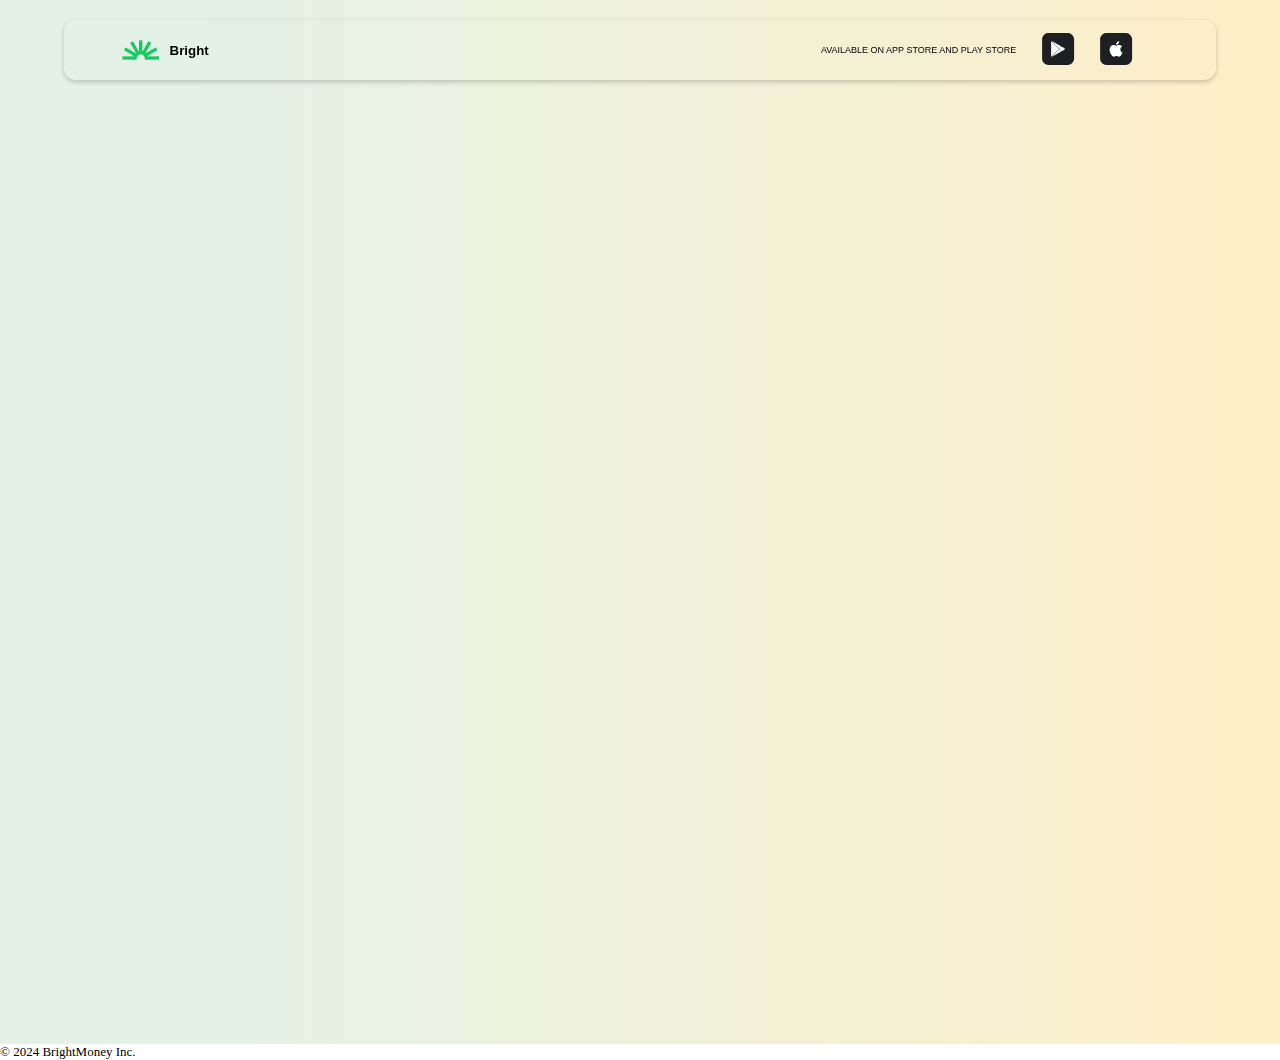
<file: seo_optimized.html>
<!DOCTYPE html>
<html lang="en">
  <head>
    <meta charset="UTF-8" />
    <meta name="viewport" content="width=device-width, initial-scale=1.0" />
    <meta
      name="description"
      content="BrightMoney helps you pay off credit cards with a single monthly payment. Powered by AI, we offer secure, flexible solutions tailored to your needs."
    />
    <meta
      name="keywords"
      content="BrightMoney, AI banking, fintech solutions, credit card payment, secure payments, financial well-being"
    />
    <meta name="author" content="BrightMoney Team" />
    <meta
      property="og:title"
      content="BrightMoney - Simplify Your Credit Card Payments"
    />
    <meta
      property="og:description"
      content="BrightMoney helps you pay off credit cards with a single monthly payment. Powered by AI, we offer secure, flexible solutions tailored to your needs."
    />
    <meta property="og:image" content="assets/og-image.png" />
    <meta property="og:url" content="https://www.brightmoney.com" />
    <title>BrightMoney - Simplify Credit Card Payments</title>

    <!-- Google Tag Manager and Analytics -->
    <script
      async
      src="https://www.googletagmanager.com/gtag/js?id=G-TTX2V6YY68"
    ></script>
    <script>
      window.dataLayer = window.dataLayer || [];
      function gtag() {
        dataLayer.push(arguments);
      }
      gtag("js", new Date());
      gtag("config", "G-TTX2V6YY68");
    </script>
    <script>
      (function (w, d, s, l, i) {
        w[l] = w[l] || [];
        w[l].push({ "gtm.start": new Date().getTime(), event: "gtm.js" });
        var f = d.getElementsByTagName(s)[0],
          j = d.createElement(s),
          dl = l != "dataLayer" ? "&l=" + l : "";
        j.async = true;
        j.src = "https://www.googletagmanager.com/gtm.js?id=" + i + dl;
        f.parentNode.insertBefore(j, f);
      })(window, document, "script", "dataLayer", "GTM-KPNL7WGN");
    </script>

    <!-- JSON-LD Schema Markup -->
    <script type="application/ld+json">
      {
        "@context": "https://schema.org",
        "@type": "Product",
        "name": "BrightMoney AI Banking App",
        "description": "BrightMoney is an AI-powered app that helps you pay off credit cards with a single monthly payment and achieve financial well-being.",
        "image": "https://www.brightmoney.com/assets/bright-app.png",
        "brand": {
          "@type": "Brand",
          "name": "BrightMoney"
        },
        "offers": {
          "@type": "Offer",
          "priceCurrency": "USD",
          "price": "0",
          "availability": "https://schema.org/InStock",
          "url": "https://www.brightmoney.com"
        }
      }
    </script>
    <link rel="stylesheet" href="./style.css" />
  </head>
  <body>
    <!-- Google Tag Manager (noscript) -->
    <noscript
      ><iframe
        src="https://www.googletagmanager.com/ns.html?id=GTM-KPNL7WGN"
        height="0"
        width="0"
        style="display: none; visibility: hidden"
      ></iframe
    ></noscript>

    <header>
      <nav>
        <div class="nav">
          <div
            class="logo-container"
            style="display: flex; align-items: center"
          >
            <img src="assets/Logomark.png" alt="BrightMoney Logo" />
            <h5 style="margin-left: 10px">Bright</h5>
          </div>
          <div class="store-container">
            <p>AVAILABLE ON APP STORE AND PLAY STORE</p>
            <div class="playstore">
              <img src="assets/playstore.png" alt="Google Play Store" />
            </div>
            <div class="appstore">
              <img src="assets/apple.png" alt="Apple App Store" />
            </div>
          </div>
        </div>
      </nav>
    </header>

    <main>
      <!-- Content remains the same with SEO-optimized structure -->
    </main>

    <footer>
      <p>&copy; 2024 BrightMoney Inc.</p>
    </footer>

    <script src="./script.js"></script>
  </body>
</html>
</file>
<file: style.css>
*{
    padding: 0;
    margin: 0;
}

html {
    width: 100vw;
}

body {
    background: linear-gradient(90deg, rgba(227,241,231,1) 14%, rgba(254,239,199,1) 100%);
}

nav {
    box-shadow: 10px;
    margin: 20px auto;
    height: 60px;
    width: 90%;
    border-radius: 0.75rem;
    position: sticky;
    top: 0;
    z-index: 1000;
    box-shadow: 0px 2px 5px rgba(0, 0, 0, 0.2); 
}

.nav {
    width: 90%;
    height: 100%;
    margin:auto;
    display: flex;
    border-radius: 1rem;
    justify-content: space-between;
    align-items: center;
    
}

.nav h5 {
    font-family: 'Gill Sans', 'Gill Sans MT', Calibri, 'Trebuchet MS', sans-serif;
}

.nav > .store-container{
    display: flex;
    width: 35%;
    justify-content: space-evenly;
    align-items: center;
}

.store-container > p {
    font-size:xx-small;
    font-family: 'Gill Sans', 'Gill Sans MT', Calibri, 'Trebuchet MS', sans-serif;
    font-weight: 200;
}

main{
    height: 100vh;
    margin-top: 4rem;
}

.front-headline{
    padding-top: 10px;
    display: flex;
    flex-direction: column;
    width: 60%;
    margin: auto;
    justify-content: center;
    align-items: center;
}

.front-headline > h1 {
    font-size: 2.75rem;
    width: 100%;
    text-align: center;
    font-weight: lighter;
    padding-bottom: 20px;
    font-family: 'Gill Sans', 'Gill Sans MT', Calibri, 'Trebuchet MS', sans-serif;
}

.front-headline > h1 > span {
    font-weight: bold;
    font-family: 'Gill Sans', 'Gill Sans MT', Calibri, 'Trebuchet MS', sans-serif;
}

.checkbox-container {
    display: flex;
    padding: 10px;
    width: 98%;
    justify-content: space-around;
    padding-top: 10px;
}


.button-container {
    display: flex;
    padding: 10px;
    width: 100%;
    background-color: #0E1E14;
    gap: 10px;
    align-items: center;
    color: white;
    border-radius: 0.75rem;
    justify-content: center;
    cursor: pointer;
    position: relative;
    top: 14px;
    display: none;
    outline: none;
    border: none;
}

.button-container  .arrow-container {
    background-color: white;
    height: 24px;
    width: 24px;
    border-radius: 50%;
}

.arrow-container {
    display: flex;
    justify-content: center;
    align-items: center;
}

.checkbox-container > .checkbox{
    display: flex;
    font-size: 0.6rem;
    width: 200px;
    align-items: center;
    justify-content: space-between;
    height: 30px;
    font-family: 'Gill Sans', 'Gill Sans MT', Calibri, 'Trebuchet MS', sans-serif;
} 

.checkbox-container > .checkbox .input {
    width: 30px;
    height: 30px;
    border-radius: 2px;
    display: flex;
    justify-content: center;
    align-items: center;
    border: 1px solid #17C95F;
}

.checkbox-container > .no-impact {
    width: 280px;

}

.checkbox-container > .signup {
    width: 140px;
}

.background-container {
    border-radius: 4rem;
    width: 60%;
    margin: auto;
    height: 650px;
    margin-top: 2rem;
    overflow: hidden;
    background-color: #F6FEF7;
}

.background-image-container{
    width: 40%;
    margin: auto;
    margin-top: 25px;
    height: 700px;
    position: relative;
}

.container-image {
    width: 500px;
    height: 100%;
    object-fit: cover;
    object-position: top right;
    transform: rotate(9.22deg);
    overflow: hidden;
}

/* Inner content styling */
.inner-content {
    position: absolute;
    top: 31.4%; /* Center the inner image vertically */
    left: 39%; /* Center the inner image horizontally */
    transform: translate(-50%, -50%); /* Adjust position precisely */
    width: 74%; /* Adjust size as needed */
}

/* Inner image styling */
.inner-image{
    width: 394px;
    height: 600px;
    object-fit: contain;
}

.why-pay-container{
    width: 60%;
    margin: auto;
    height: 30vh;
    padding-bottom: 13px;
    margin-top: 5rem;
    display: flex;
    flex-direction: column;
    align-items: center;
}

.why-pay-container > h2 {
    margin: 15px;
    margin-top: 3rem;
    border-bottom: 1px solid grey;
    width: 90%;
    padding-bottom: 10px;
    text-align: center;
    font-family: 'Gill Sans', 'Gill Sans MT', Calibri, 'Trebuchet MS', sans-serif;

}

.why-pay-container > .justification-container {
    display: flex;
    width: 100%;
    margin-top: 2rem;
    justify-content: space-around;
}

.justification-container > .justify  > img {
    width: 80px;
}

.justification-container > .justify > p {
    font-size: 15px;
    font-family: 'Gill Sans', 'Gill Sans MT', Calibri, 'Trebuchet MS', sans-serif;

}

.justification-container > .justify {
    display: flex;
    align-items: center;
}

.featured-container {
    margin-top: 40px;
    display: flex;
    height: 125px;
    padding: 10px;
    justify-content: center;
    align-items: center;
    background-color: #F4F5F8;
}

.featured-container > p {
    font-size: 14px;
    font-weight: bold;
    font-family: 'Gill Sans', 'Gill Sans MT', Calibri, 'Trebuchet MS', sans-serif;
}

.featured-container > .featured {
    height: 40px;
    width: 40%;
    margin-left: 20px;

}

.how-steps {
    background-color: #F6FEF7;
    padding-bottom: 20px;
}

.steps {
    width: 60%;
    height: 100%;
    margin: auto;
    display: flex;
    flex-direction: column;
    align-items: center;
}

.steps h2 {
    margin-top: 5rem;
    font-family: 'Gill Sans', 'Gill Sans MT', Calibri, 'Trebuchet MS', sans-serif;
}
.steps-container .steps1  , .steps2 , .steps3{
    display: flex;
    align-items: center;
}

.steps-container > .steps1 {
    justify-content: space-around;
}

.steps-container > .steps2 {
    justify-content: space-around;
}

.steps-container > .steps3 {
    justify-content: space-around;
}

.steps-container .steps2 {
    display: flex;
    flex-direction: row-reverse;
}

.steps-container {
    width: 100%;
    height: 100%;
    margin-top: 20px;
}

.image-container > img {
    width: 300px;
    height: 300px;
}

.steps1 > .follow-container {
    width: 450px;
    padding: 20px 0;
    display: flex;
    flex-direction: column;
    font-family: 'Gill Sans', 'Gill Sans MT', Calibri, 'Trebuchet MS', sans-serif;
}

.steps1 > .follow-container > h3 {
    font-weight: 600;
}

.steps2 > .follow-container {
    width: 450px;
    padding: 20px 0;
    display: flex;
    flex-direction: column;
    font-family: 'Gill Sans', 'Gill Sans MT', Calibri, 'Trebuchet MS', sans-serif;
}

.steps3 > .follow-container {
    width: 450px;
    padding: 20px 0;
    display: flex;
    flex-direction: column;
    font-family: 'Gill Sans', 'Gill Sans MT', Calibri, 'Trebuchet MS', sans-serif;
}

.follow-container .about {
    margin-top: 20px;
    font-size: 17px;
    font-weight: 300;
}


.follow-container .apply{
    font-size: 13px;
    font-weight:550;
    padding: 5px 0;
    margin-top: 20px;
    
}

.steps2 > .follow-container{
    width: 400px;
    font-family: 'Gill Sans', 'Gill Sans MT', Calibri, 'Trebuchet MS', sans-serif;
}


.steps3 > .follow-container{
    width: 400px;
    font-family: 'Gill Sans', 'Gill Sans MT', Calibri, 'Trebuchet MS', sans-serif;
}

.changing-container{
    background-color: white;
}

.changing {
    width: 100%;
    height: 60vh;
    margin: auto;
    padding-top: 4rem;
    margin-top: -20px;
}

.changing > .changing-text {
    width: 70%;
    margin: auto;
    text-align: center;
    font-family: 'Gill Sans', 'Gill Sans MT', Calibri, 'Trebuchet MS', sans-serif;
}

.changing-text p {
    font-size: 15px;
    font-weight: 200;
}

.changing > .rating-container-container {
    display: flex;
    justify-content: space-around;
    width: 82%;
    height: 250px;
    margin: 30px auto;
} 


.rating-container {
    flex: 0 0 220px;
    height: auto;
    border-radius: 1.2rem;
    padding: 0 10px;
    background-color: #F4F5F8;
}
.rating-container > .image-container > img{
    width: 42%;
    height: 20px;
}

.carousel-container {
    position: relative;
    width: 84%; /* Adjust the width as needed */
    margin: auto;
    overflow: hidden; /* Hide the parts of the container that are not visible */
}

.carousel-inner {
    display: flex;
    transition: transform 0.5s ease-in-out;
    gap: 10px; /* Space between slides */
    justify-content: flex-start; /* Align slides to the left */
}

.rating-container .rating-description {
    font-size: 15px;
    font-weight: 300;
    margin-left: 10px;
    margin-top: 20px;
    font-family: 'Gill Sans', 'Gill Sans MT', Calibri, 'Trebuchet MS', sans-serif;
}

.rating-container > .author {
    font-size: 15px;
    margin-left: 10px;
    margin-top: 20px;
    font-family: 'Gill Sans', 'Gill Sans MT', Calibri, 'Trebuchet MS', sans-serif;
    font-weight: normal;
    margin-bottom: 10px;
}
.rating-container > .image-container {
    display: flex;
    margin-left: 10px;
    margin-top: 20px;
}

.frequently-questions {
    width: 60%;
    height: 50vh;
    margin: auto;
    display: flex;
    flex-direction: column;
    align-items: center;
}

.frequently-questions > h2 {
    text-align: center;
    margin-top: 20px;
    font-family: 'Gill Sans', 'Gill Sans MT', Calibri, 'Trebuchet MS', sans-serif;
}

.frequently-questions > .questions {
    margin-top:4rem;
    width: 100%;
}

.questions > .question-container{
    border-top: 1px solid;
    width: 100%;
    padding: 30px 0;
}

.question-container > p {
    margin-left: 10px;
    font-size: 15px;
    font-family: 'Gill Sans', 'Gill Sans MT', Calibri, 'Trebuchet MS', sans-serif;
}

.FAQ{
    background-color: white;
    padding-bottom: 4rem;
} 
.crush{
    background-color: white;
    background: linear-gradient(90deg, rgba(229,241,227,1) 0%, rgba(186,232,203,1) 93%);
}

.crush-dept {
    width: 100%;
    display: flex;
    justify-content: space-around;
    align-items: center;
    height: 50vh;
}

.crush-dept h1 {
    font-size: 45px;
    font-family: 'Gill Sans', 'Gill Sans MT', Calibri, 'Trebuchet MS', sans-serif;
}

footer {
    width: 100%;
    background-color: white;
    font-size: 13px;
    height: 30vh;
    height: 45%;
    display: flex;
    flex-direction: column;
}

.upper-footer {
    width: 60%;
    margin-top: 2rem;
    margin: auto;
    font-family: 'Gill Sans', 'Gill Sans MT', Calibri, 'Trebuchet MS', sans-serif;
}
.lower-footer {
    margin-top: 20px;
    width: 60%;
    margin: auto;
    font-family: 'Gill Sans', 'Gill Sans MT', Calibri, 'Trebuchet MS', sans-serif;
}

.prev-btn {
    position: absolute;
    top: 50%;
    z-index: 1000;
}

.next-btn {
    position: absolute;
    right: 20px;
    top: 50%;
}

.prev-next button {
    background-color: white;
    display: none;
}

.carousel-container {
    width: 100%;
}
@media (max-width: 1220px) {
    .nav .store-container {
        width: 50%;
    }

    footer {
        height: 80%;
    }

}

@media (max-width: 1026px) {
    .background-container {
        width: 74%;
    }
    .steps{ 
        width: 80%;
    }

    .frequently-questions  {
        width: 70%;
    }

    .front-headline  h1{
        font-size: 2rem;
    }

    .why-pay-container {
        width: 80%;
    }

    .featured-container .featured {
        width: 70%;
    }


    .crush-dept {
        flex-direction: column;
    }

    .crush-dept > h1 {
        width: 80%;
        text-align: center;

    }
}

@media (max-width: 400px) {

    .front-headline {
        width: 90% !important;
    }

    .front-headline h1  {
        width: 100% !important;
        font-size: 21px !important;
    }
    .changing {
        height: 40%;
    }
    .rating-container-container {
        width: 96% !important;
    }

    .steps1 .follow-container{
        width: 330px;
    } 
    .steps2 .follow-container{
        width: 330px;
    }
    .steps3 .follow-container{
        width: 330px;
    }
}

@media (max-width: 609px) {
    .container-image {
        width: 300px;
        height: 48%;
    }

    .background-container{
        height: 40vh;
        width: 90%;
    }

    .inner-content {
        top: 18.75%;
        left: 31%;
    }

    .inner-image {
        width: 255px;
        height: 330px;
    }
    .crush-dept h1 {
        font-size: 32px;
    }
    .steps h2{
        text-align: center;
    }
    .steps-container .image-container  {
        width: 100%;
        display: flex;
        justify-content: center;
    }

    .image-container img {
        width: 90%;
    }
    .steps1 {
        flex-direction: column;
    } 
    .steps-container .steps2 {
        flex-direction:column;
    }  
    .steps3 {
        flex-direction: column;
    }
    .featured-container .featured {
        width: 50%;
    }
    .why-pay-container h2 {
        font-size: 32px;
    }
    .front-headline  h1{
        font-size: 32px;
    }

    .front-headline {
        width: 98%;
    }

    .justification-container {
        flex-direction: column;
    }

    .why-pay-container {
        height: 44vh;
    }

    .justification-container .justify p {
        font-weight: 300;
        width: 70%;
        padding: 5px 0;
    }

    .justification-container .justify {
        justify-content: space-around;
        padding: 10px 0;
    }
}

@media (max-width: 464px) {
    .front-headline {
        width: 90% !important;
    }

    .front-headline h1 > span {
        border-radius: 1px solid;
        font-size: 31px !important;
    }
    .carousel-container {
        width: 300px;
    }
    .changing-container {
        margin: 0;
        width: 100%;
    }
    .front-headline h1 {
        font-size: 25px;
    }

    .why-pay-container {
        width: 90%;
    }

    .why-pay-container h2 {
        font-size: 25px;
    }

    .frequently-questions  {
        width: 90%;
    }
}

@media (max-width: 820px) {

    .button-container {
        display: flex;
    }

    .carousel-container {
        width: 100%;
    }
    .steps {
        width: 90%;
    }

    .checkbox-container {
        display: block;
        width: 96%;
    }
    .nav .store-container {
        width: 40%;
    }

    .store-container p {
        display: none;
    }

    .front-headline {
        width: 80%;
    }

    .front-headline .checkbox{
        width: 100%;
        justify-content: space-around;
        padding: 9px 0;
    }

    .front-headline .checkbox > p {
        width: 70%;
        font-size: 15px;
    }
}

@media (max-width: 530px) {
    .featured-container p {
        font-size: 10px;
        color: gray;
    }
    .featured-container .featured {
        width: 60%;
    }
    .store-container p{
        display: none;
    }
    .nav .store-container {
        width: 40%;
    }

    .front-headline .checkbox > p {
        width: 85%;
        margin-left: 5px;
        font-size: 13px;
    }
}

@media (max-width: 354px) {
    .front-headline {
        width: 95%;
    }

    .crush-dept h1 {
        font-size: 28px;
    }

    .why-pay-container {
        width: 95%;
    }

    .front-headline .checkbox > p {
        width: 100%;
        font-size: 13px;
    }
}

@media screen and (max-width: 1000px) {
    .rating-container {
        width: 200px;  /* Width for smaller screens, showing 3 slides */
      }
      .carousel-inner {
        gap: 10px; /* Space between slides */
      }
}

@media (max-width: 600px) {
    .rating-container {
      width: 200px;  /* Adjust width for even smaller screens (2 slides visible) */
    }
  }

  @media (max-width: 1500px) {
    .prev-next button {
        display: block;
    }
}
</file>
